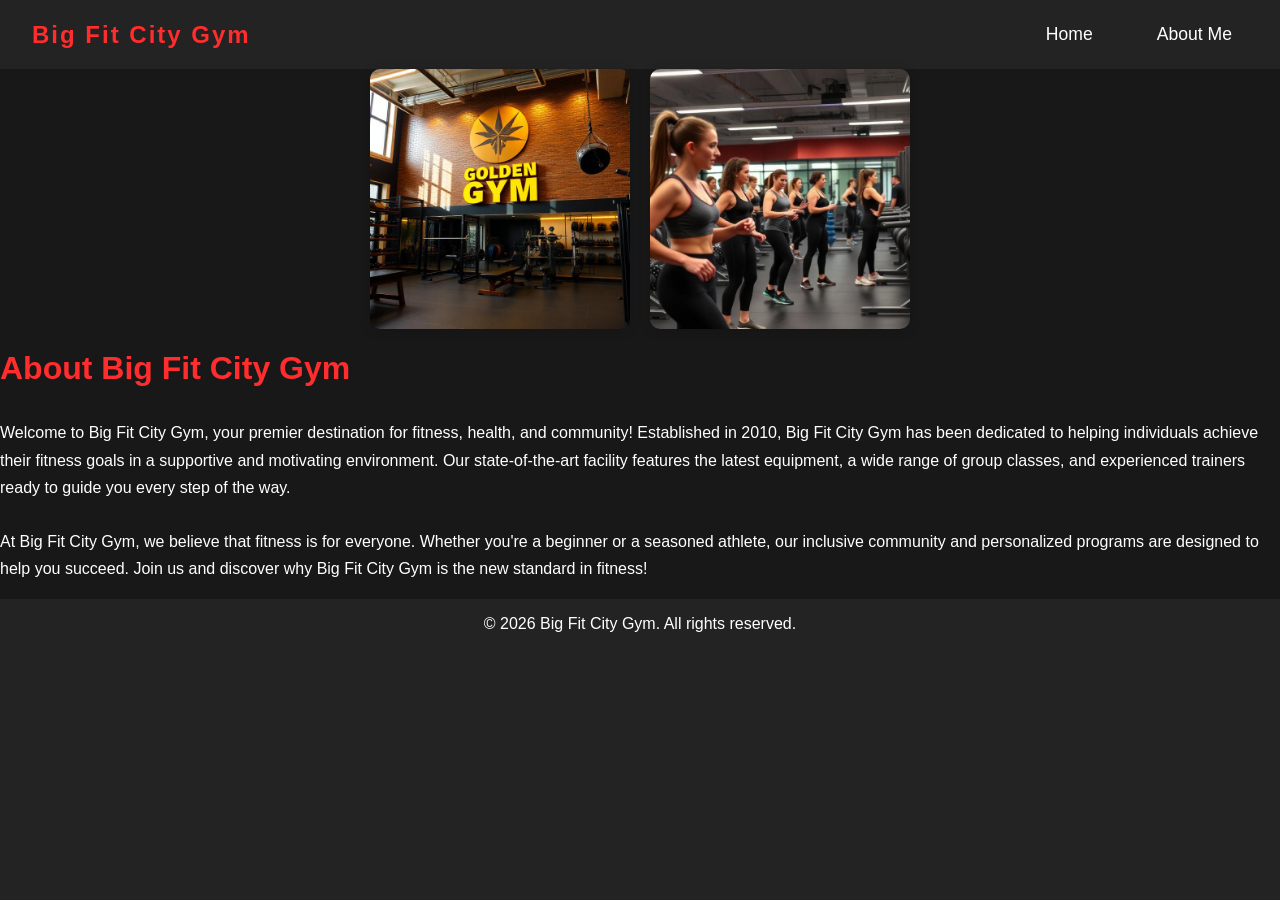
<file: index.html>
<!DOCTYPE html>
<html lang="en">
<head>
    <meta charset="UTF-8">
    <meta name="viewport" content="width=device-width, initial-scale=1.0">
    <title>About Us</title>
    <link rel="stylesheet" href="styles.css">
    <style>
        body {
            margin: 0;
            font-family: Arial, sans-serif;
            background: #232323;
            color: #fff;
        }
        nav {
            background: #232323;
            color: #fff;
        }
        .nav-logo {
            color: #ff2d2d;
        }
        .nav-links a {
            color: #fff;
        }
        .nav-links a:hover {
            color: #ff2d2d;
        }
        .about-container {
            background: #181818;
        }
        .about-content h1 {
            color: #ff2d2d;
        }
        .about-content p {
            color: #fff;
        }
        footer {
            background: #232323 !important;
            color: #fff !important;
        }
    </style>
</head>
<body>
    <nav>
        <div class="nav-logo">Big Fit City Gym</div>
        <div class="nav-links">
            <a href="index.html">Home</a>
            <a href="about me.html">About Me</a>
        </div>
    </nav>
    <div class="about-container">
        <div class="about-image">
            <img src="images/output.jpg" alt="Big Fit City Gym Facility" style="width:260px; height:auto; margin:0 10px;">
            <img src="images/gym.jpg" alt="Big Fit City Gym members working out" style="width:260px; height:auto; margin:0 10px;">
        </div>
        <div class="about-content">
            <h1>About Big Fit City Gym</h1>
            <p>
                Welcome to Big Fit City Gym, your premier destination for fitness, health, and community! Established in 2010, Big Fit City Gym has been dedicated to helping individuals achieve their fitness goals in a supportive and motivating environment. Our state-of-the-art facility features the latest equipment, a wide range of group classes, and experienced trainers ready to guide you every step of the way.<br><br>
                At Big Fit City Gym, we believe that fitness is for everyone. Whether you're a beginner or a seasoned athlete, our inclusive community and personalized programs are designed to help you succeed. Join us and discover why Big Fit City Gym is the new standard in fitness!
            </p>
        </div>
    </div>

    <footer style="text-align: center; padding: 1rem; background: #232323; color: #fff;">
        &copy; 2026 Big Fit City Gym. All rights reserved.
</body>
</html>
</file>
<file: styles.css>
/* Navigation Bar Styles for Golden Gym */
nav {
    display: flex;
    justify-content: space-between;
    align-items: center;
    background: #232323;
    padding: 1rem 2rem;
    box-shadow: 0 2px 8px rgba(0,0,0,0.10);
}
.nav-logo {
    font-size: 1.7rem;
    font-weight: bold;
    color: #ff2d2d;
    letter-spacing: 2px;
}
.nav-links {
    display: flex;
    gap: 2rem;
}
.nav-links a {
    text-decoration: none;
    color: #fff;
    font-weight: 600;
    font-size: 1.1rem;
    padding: 0.5rem 1rem;
    border-radius: 6px;
    transition: color 0.2s, background 0.2s;
}
.nav-links a:hover {
    background: #ff2d2d;
    color: #fff;
}
@media (max-width: 600px) {
    nav {
        flex-direction: column;
        align-items: flex-start;
        padding: 1rem;
    }
    .nav-links {
        flex-direction: column;
        gap: 1rem;
        width: 100%;
        margin-top: 1rem;
    }
    .nav-links a {
        width: 100%;
        text-align: left;
    }
}

body {
    margin: 0;
    font-family: Arial, sans-serif;
    background: #232323;
    color: #fff;
        }
        /* Flexbox Navigation Bar */ Navigation bar like this makes it to where even if the screen size changes, the nav bar will still look good and be functional
        nav {
            display: flex;
            justify-content: space-between;
            align-items: center;
            background: #ffd700;
            padding: 1rem 2rem;
            box-shadow: 0 2px 8px rgba(0,0,0,0.05);
        }
        .nav-logo {
            font-size: 1.5rem;
            font-weight: bold;
            color: #333;
        }
        .nav-links {
            display: flex;
            gap: 2rem;
        }
        .nav-links a {
            text-decoration: none;
            color: #333;
            font-weight: 500;
            transition: color 0.2s;
        }
        .nav-links a:hover {
            color: #bfa100;
        }
        /* CSS Grid for About Section */ Grid helps the images pop out while not being too big for the screen
        .about-container {
            display: grid;
            grid-template-columns: 1fr 1fr;
            gap: 2rem;
            max-width: 1000px;
            margin: 3rem auto;
            background: #181818;
            border-radius: 12px;
            box-shadow: 0 4px 24px rgba(0,0,0,0.18);
            padding: 2rem;
        }
        .about-image {
            display: flex;
            align-items: center;
            justify-content: center;
        }
        .about-image img {
            width: 260px;
            max-width: 100%;
            height: auto;
            border-radius: 10px;
            box-shadow: 0 2px 12px rgba(0,0,0,0.18);
        }
        .about-content {
            display: flex;
            flex-direction: column;
            justify-content: center;
        }
    /* Reduce image sizes to 300px */
    .about-image img,
    img {
        width: 300px;
        max-width: 100%;
        height: auto;
    }
    /* Tablet view: 600px media queries for images */
    @media (max-width: 600px) {
        .about-image img {
            max-width: 90vw;
            height: auto;
            border-radius: 8px;
            margin: 0 auto;
        }
        img {
            width: 100%;
            height: auto;
            border-radius: 8px;
            margin-bottom: 1rem;
        }
    }
        .about-content h1 {
            color: #ff2d2d;
            margin-bottom: 1rem;
        }
        .about-content p {
            color: #fff;
            line-height: 1.7;
        }
        @media (max-width: 800px) {
            .about-container {
                grid-template-columns: 1fr;
                padding: 1rem;
            }
        }
</file>
